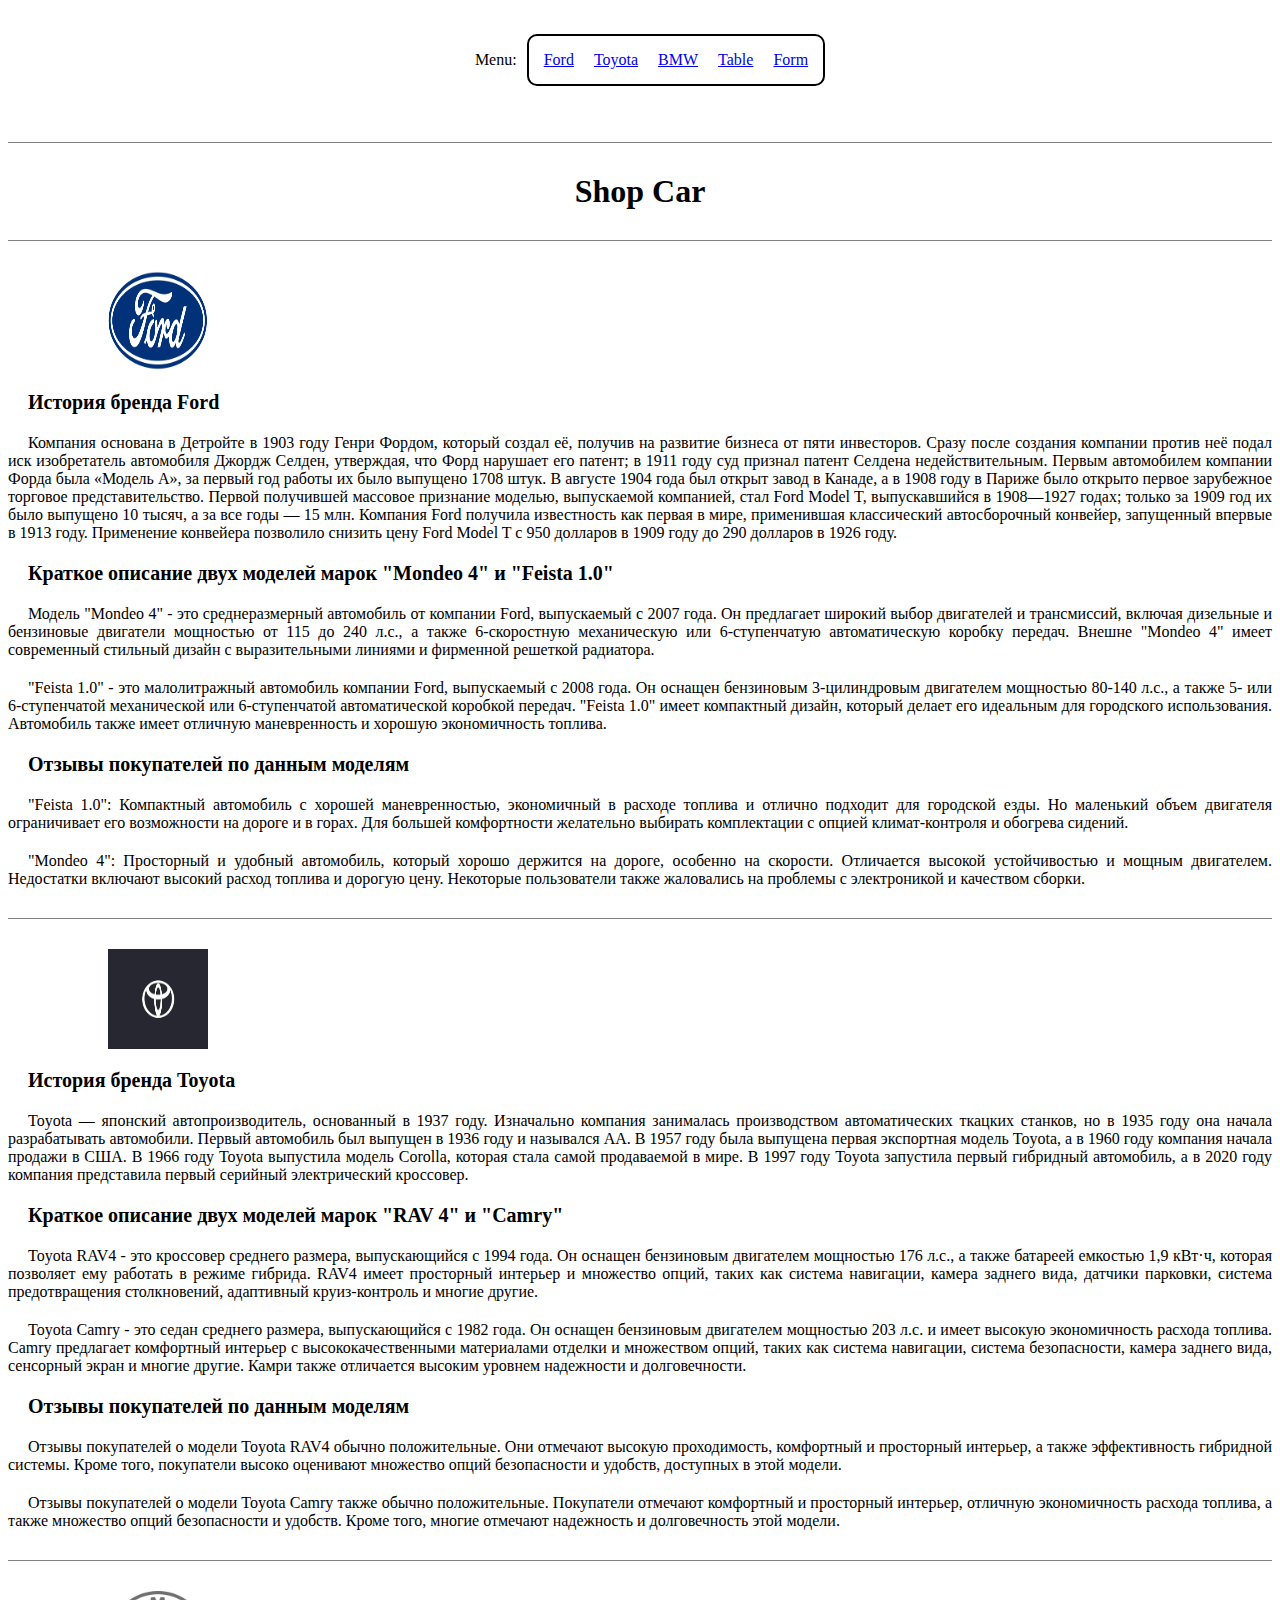
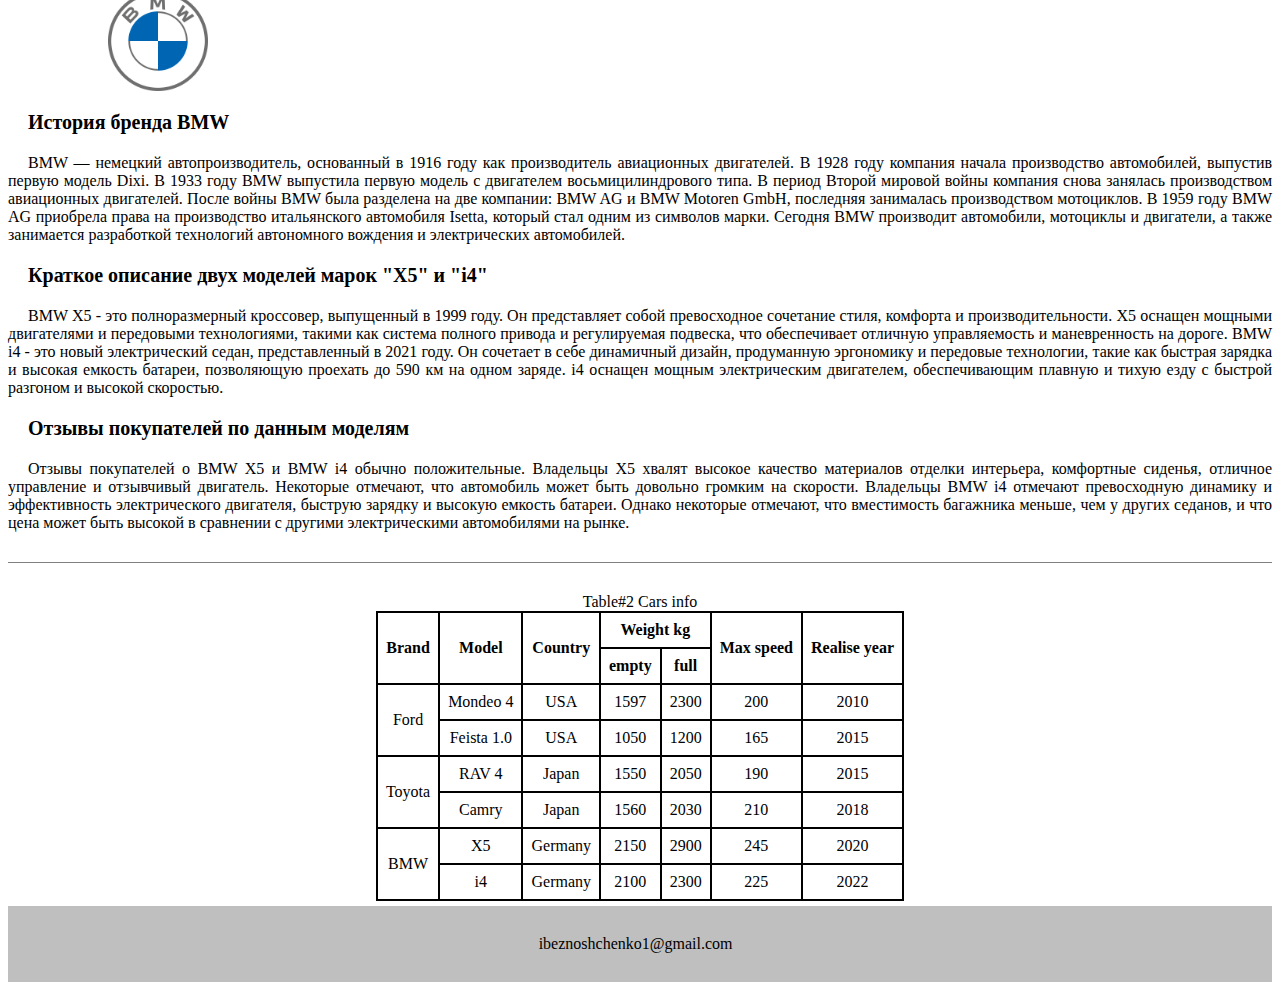
<file: index.html>
<!DOCTYPE html>
<html lang="en">
<head>
    <meta charset="UTF-8">
    <meta http-equiv="X-UA-Compatible" content="IE=edge">
    <meta name="viewport" content="width=device-width, initial-scale=1.0">
    <link rel="shortcut icon" href="./pictures/pickup.png" type="image/x-icon">
    <link rel="stylesheet" href="./dz2.css">
    <title>Shop Car</title>
</head>
<body>
    <header>
        <nav>
            <div class="button-wrapper">
                <p>Menu:</p>
            </div>
            <ol>
                <li><a href="#1">Ford</a></li>
                <li><a href="#2">Toyota</a></li>
                <li><a href="#3">BMW</a></li>
                <li><a href="#4">Table</a></li>
                <li><a href="./form.html">Form</a></li>
            </ol>
        </nav>
    </header>
    <main>
        <p class="zagolovok"></p>
        <h1>Shop Car</h1>
        <section>
            <article>
                <p class="zagolovok"></p>
                <img src="./pictures/ford.png" alt="ford.png" id="1">
                <p class="visual">История бренда Ford</p>
                <p>Компания основана в Детройте в 1903 году Генри Фордом, который создал её, получив на развитие бизнеса от пяти инвесторов. Сразу после создания компании против неё подал иск изобретатель автомобиля Джордж Селден, утверждая, что Форд нарушает его патент; в 1911 году суд признал патент Селдена недействительным. Первым автомобилем компании Форда была «Модель А», за первый год работы их было выпущено 1708 штук. В августе 1904 года был открыт завод в Канаде, а в 1908 году в Париже было открыто первое зарубежное торговое представительство. Первой получившей массовое признание моделью, выпускаемой компанией, стал Ford Model T, выпускавшийся в 1908—1927 годах; только за 1909 год их было выпущено 10 тысяч, а за все годы — 15 млн. Компания Ford получила известность как первая в мире, применившая классический автосборочный конвейер, запущенный впервые в 1913 году. Применение конвейера позволило снизить цену Ford Model T с 950 долларов в 1909 году до 290 долларов в 1926 году.</p>
            </article>
            <article>
                <p class="visual">Краткое описание двух моделей марок "Mondeo 4" и "Feista 1.0"</p>
                <p>Модель "Mondeo 4" - это среднеразмерный автомобиль от компании Ford, выпускаемый с 2007 года. Он предлагает широкий выбор двигателей и трансмиссий, включая дизельные и бензиновые двигатели мощностью от 115 до 240 л.с., а также 6-скоростную механическую или 6-ступенчатую автоматическую коробку передач. Внешне "Mondeo 4" имеет современный стильный дизайн с выразительными линиями и фирменной решеткой радиатора.
                </p>
                <p>"Feista 1.0" - это малолитражный автомобиль компании Ford, выпускаемый с 2008 года. Он оснащен бензиновым 3-цилиндровым двигателем мощностью 80-140 л.с., а также 5- или 6-ступенчатой механической или 6-ступенчатой автоматической коробкой передач. "Feista 1.0" имеет компактный дизайн, который делает его идеальным для городского использования. Автомобиль также имеет отличную маневренность и хорошую экономичность топлива.
                </p>
            </article>
            <article>
                <p class="visual">Отзывы покупателей по данным моделям</p>
                <p>"Feista 1.0": Компактный автомобиль с хорошей маневренностью, экономичный в расходе топлива и отлично подходит для городской езды. Но маленький объем двигателя ограничивает его возможности на дороге и в горах. Для большей комфортности желательно выбирать комплектации с опцией климат-контроля и обогрева сидений.
                </p>
                <p>"Mondeo 4": Просторный и удобный автомобиль, который хорошо держится на дороге, особенно на скорости. Отличается высокой устойчивостью и мощным двигателем. Недостатки включают высокий расход топлива и дорогую цену. Некоторые пользователи также жаловались на проблемы с электроникой и качеством сборки.</p>
            </article>
        </section>
        <section>
            <article>
                <p class="zagolovok"></p>
                <img src="./pictures/tayota.jpg" alt="tayota.jpg" id="2">
                <p class="visual">История бренда Toyota</p>
                <p>Toyota — японский автопроизводитель, основанный в 1937 году. Изначально компания занималась производством автоматических ткацких станков, но в 1935 году она начала разрабатывать автомобили. Первый автомобиль был выпущен в 1936 году и назывался AA. В 1957 году была выпущена первая экспортная модель Toyota, а в 1960 году компания начала продажи в США. В 1966 году Toyota выпустила модель Corolla, которая стала самой продаваемой в мире. В 1997 году Toyota запустила первый гибридный автомобиль, а в 2020 году компания представила первый серийный электрический кроссовер.</p>
            </article>
            <article>
                <p class="visual">Краткое описание двух моделей марок "RAV 4" и "Camry"</p>
                <p>Toyota RAV4 - это кроссовер среднего размера, выпускающийся с 1994 года. Он оснащен бензиновым двигателем мощностью 176 л.с., а также батареей емкостью 1,9 кВт·ч, которая позволяет ему работать в режиме гибрида. RAV4 имеет просторный интерьер и множество опций, таких как система навигации, камера заднего вида, датчики парковки, система предотвращения столкновений, адаптивный круиз-контроль и многие другие.</p>
                <p>Toyota Camry - это седан среднего размера, выпускающийся с 1982 года. Он оснащен бензиновым двигателем мощностью 203 л.с. и имеет высокую экономичность расхода топлива. Camry предлагает комфортный интерьер с высококачественными материалами отделки и множеством опций, таких как система навигации, система безопасности, камера заднего вида, сенсорный экран и многие другие. Камри также отличается высоким уровнем надежности и долговечности.</p>
            </article>
            <article>
                <p class="visual">Отзывы покупателей по данным моделям</p>
                <p>Отзывы покупателей о модели Toyota RAV4 обычно положительные. Они отмечают высокую проходимость, комфортный и просторный интерьер, а также эффективность гибридной системы. Кроме того, покупатели высоко оценивают множество опций безопасности и удобств, доступных в этой модели.</p>
                <p>Отзывы покупателей о модели Toyota Camry также обычно положительные. Покупатели отмечают комфортный и просторный интерьер, отличную экономичность расхода топлива, а также множество опций безопасности и удобств. Кроме того, многие отмечают надежность и долговечность этой модели.</p>
            </article>
        </section>
        <section>
            <article>
                <p class="zagolovok"></p>
                <img src="./pictures/BMW.png" alt="BMW.png" id="3">
                <p class="visual">История бренда BMW</p>
                <p>BMW — немецкий автопроизводитель, основанный в 1916 году как производитель авиационных двигателей. В 1928 году компания начала производство автомобилей, выпустив первую модель Dixi. В 1933 году BMW выпустила первую модель с двигателем восьмицилиндрового типа. В период Второй мировой войны компания снова занялась производством авиационных двигателей. После войны BMW была разделена на две компании: BMW AG и BMW Motoren GmbH, последняя занималась производством мотоциклов. В 1959 году BMW AG приобрела права на производство итальянского автомобиля Isetta, который стал одним из символов марки. Сегодня BMW производит автомобили, мотоциклы и двигатели, а также занимается разработкой технологий автономного вождения и электрических автомобилей.</p>
            </article>
            <article>
                <p class="visual">Краткое описание двух моделей марок "X5" и "i4"</p>
                <p>BMW X5 - это полноразмерный кроссовер, выпущенный в 1999 году. Он представляет собой превосходное сочетание стиля, комфорта и производительности. X5 оснащен мощными двигателями и передовыми технологиями, такими как система полного привода и регулируемая подвеска, что обеспечивает отличную управляемость и маневренность на дороге. BMW i4 - это новый электрический седан, представленный в 2021 году. Он сочетает в себе динамичный дизайн, продуманную эргономику и передовые технологии, такие как быстрая зарядка и высокая емкость батареи, позволяющую проехать до 590 км на одном заряде. i4 оснащен мощным электрическим двигателем, обеспечивающим плавную и тихую езду с быстрой разгоном и высокой скоростью.</p>
            </article>
            <article>
                <p class="visual">Отзывы покупателей по данным моделям</p>
                <p>Отзывы покупателей о BMW X5 и BMW i4 обычно положительные. Владельцы X5 хвалят высокое качество материалов отделки интерьера, комфортные сиденья, отличное управление и отзывчивый двигатель. Некоторые отмечают, что автомобиль может быть довольно громким на скорости. Владельцы BMW i4 отмечают превосходную динамику и эффективность электрического двигателя, быструю зарядку и высокую емкость батареи. Однако некоторые отмечают, что вместимость багажника меньше, чем у других седанов, и что цена может быть высокой в сравнении с другими электрическими автомобилями на рынке.</p>
            </article>
        </section>
        <p class="zagolovok"></p>
    </main>
    <table>
        <caption id="4">Table#2 Cars info</caption>
        <thead>
            <tr>
                <th rowspan="2">Brand</th>
                <th rowspan="2">Model</th>
                <th rowspan="2">Country</th>
                <th colspan="2">Weight kg</th>
                <th rowspan="2">Max speed</th>
                <th rowspan="2">Realise year</th>
            </tr>
            <tr>
                <th>empty</th>
                <th>full</th>
            </tr>
        </thead>
        <tbody>
            <tr>
                <td rowspan="2">Ford</td>
                <td>Mondeo 4</td>
                <td>USA</td>
                <td>1597</td>
                <td>2300</td>
                <td>200</td>
                <td>2010</td>
            </tr>
            <tr>
                <td>Feista 1.0</td>
                <td>USA</td>
                <td>1050</td>
                <td>1200</td>
                <td>165</td>
                <td>2015</td>
            </tr>
            <tr>
                <td rowspan="2">Toyota</td>
                <td>RAV 4</td>
                <td>Japan</td>
                <td>1550</td>
                <td>2050</td>
                <td>190</td>
                <td>2015</td>
            </tr>
            <tr>
                <td>Camry</td>
                <td>Japan</td>
                <td>1560</td>
                <td>2030</td>
                <td>210</td>
                <td>2018</td>
            </tr>
            <tr>
                <td rowspan="2">BMW</td>
                <td>X5</td>
                <td>Germany</td>
                <td>2150</td>
                <td>2900</td>
                <td>245</td>
                <td>2020</td>
            </tr>
            <tr>
                <td>i4</td>
                <td>Germany</td>
                <td>2100</td>
                <td>2300</td>
                <td>225</td>
                <td>2022</td>
            </tr>
        </tbody>
    </table>
    <footer class="VneshnayaObolochka">
            <p>St.Progress 28a</p>
            <p>ibeznoshchenko1@gmail.com</p>
            <p>Beznoshchenko Ihor</p>
    </footer>
</body>
</html>
</file>
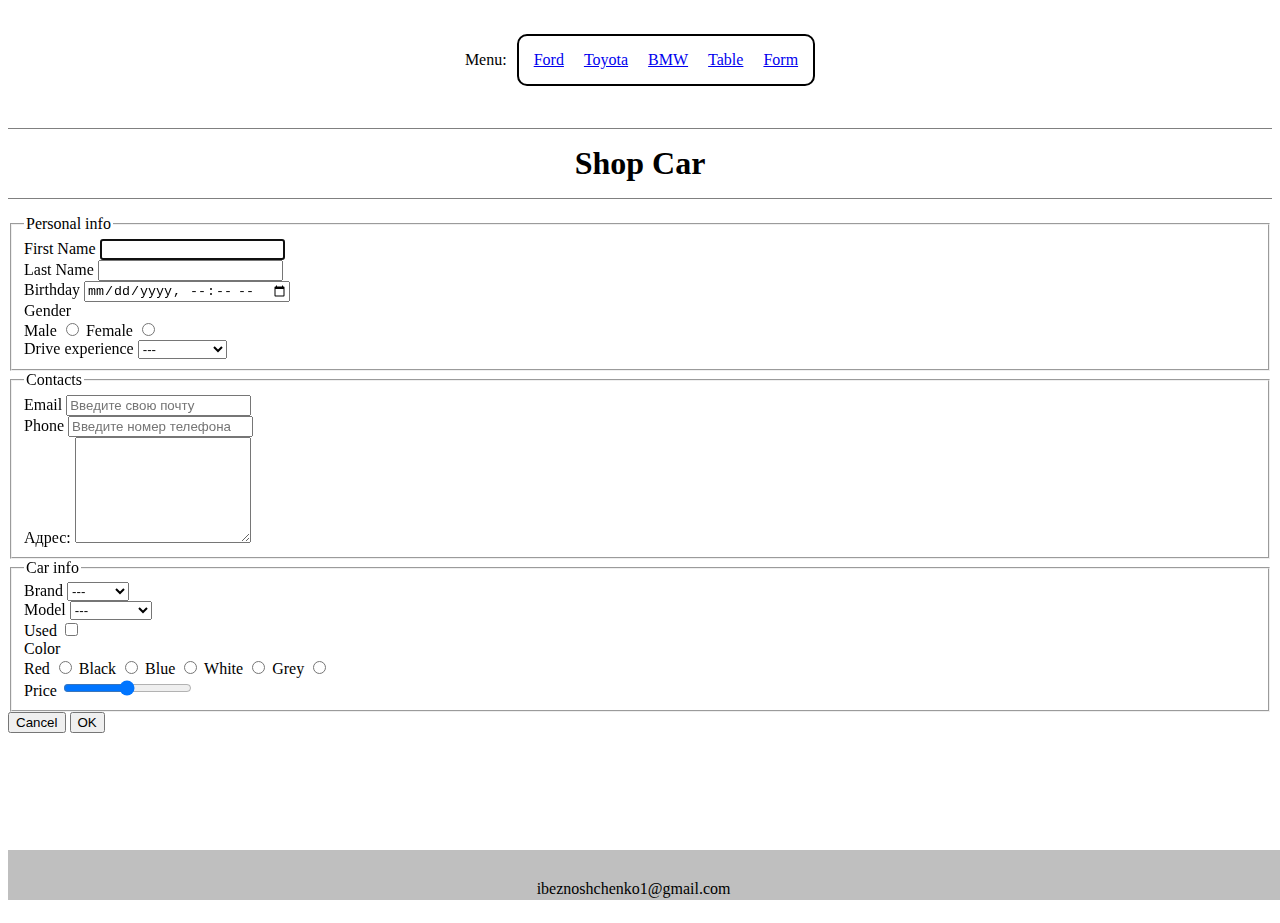
<file: form.html>
<!DOCTYPE html>
<html lang="en">
<head>
    <meta charset="UTF-8">
    <meta http-equiv="X-UA-Compatible" content="IE=edge">
    <meta name="viewport" content="width=device-width, initial-scale=1.0">
    <link rel="shortcut icon" href="./pictures/pickup.png" type="pickup">
    <link rel="stylesheet" href="./form.css">
    <title>Shop Car</title>
</head>
<body>
    <header>
        <nav>
            <div class="button-wrapper">
                <p class="5">Menu:</p>
            </div>
            <ol>
                <li><a href="./index.html#1">Ford</a></li>
                <li><a href="./index.html#2">Toyota</a></li>
                <li><a href="./index.html#3">BMW</a></li>
                <li><a href="./index.html#4">Table</a></li>
                <li><a href="./form.html">Form</a></li>
            </ol>
        </nav>
    </header>
</body>
<main>
    <section>
        <p class="zagolovok"></p>
        <h1>Shop Car</h1>
        <p class="zagolovok"></p>
    </section>
    <form>
        <fieldset>
            <legend>Personal info</legend>
            <div>
                <label for="first-name">First Name</label>
                <input name="first-name" id="first-name" type="text" autofocus="first-name">
            </div>
            <div>
                <label for="last-name">Last Name</label>
                <input name="last-name" id="last-name" type="text">
            </div>
            <div>
                <label for="Birthday">Birthday</label>
                <input type="datetime-local">
            </div>
            <div>
                <label for="">Gender</label>
            </div>
            <div>
                <label for="Male">Male</label>
                <input type="radio" id="Male" value="Male" name="Gender">
                <label for="Female">Female</label>
                <input type="radio" id="Female" value="Female" name="Gender">
            </div>
            <div>
                <label for="Drive experience">Drive experience</label>
                <select name="Drive experience" id="Drive experience">
                    <option>---</option>
                    <option>1 year</option>
                    <option>2 year</option>
                    <option>3 year</option>
                    <option>4 year</option>
                    <option>5 year</option>
                    <option>over 5 year</option>
                </select>
            </div>
        </fieldset>
        <fieldset>
            <legend>Contacts</legend>
            <div>
                <label for="Emeil">Email</label>
                <input type="email" placeholder="Введите свою почту">
            </div>
            <div>
                <label for="Phone">Phone</label>
                <input type="Phone" pattern="^[0-9]{12}$" maxlength="12" placeholder="Введите номер телефона">
            </div>
            <div>
                <label for="address">Адрес:</label>
                <textarea class="my-input" id="address" rows="10" cols="50"></textarea>
            </div>
        </fieldset>
        <fieldset>
            <legend>Car info</legend>
            <div>
                <label for="Brand">Brand</label>
                <select name="Brand" id="Brand">
                    <option>---</option>
                    <option>Ford</option>
                    <option>Toyota</option>
                    <option>BMW</option>
                </select>
            </div>
            <div>
                <label for="Model">Model</label>
                <select name="Model" id="Model">
                    <option>---</option>
                    <option>Mondeo 4</option>
                    <option>Feista 1.0</option>
                    <option>RAV 4</option>
                    <option>Camry</option>
                    <option>X5</option>
                    <option>i4</option>
                </select>
            </div>
            <div>
                <label for="checkbox">Used</label>
                <input type="checkbox">
            </div>
            <div>
                <label>Color</label>
            </div>
            <div>
                <label for="Red">Red</label>
                <input type="radio" id="Red" value="Red" name="Color">
                <label for="Black">Black</label>
                <input type="radio" id="Black" value="Black" name="Color">
                <label for="Blue">Blue</label>
                <input type="radio" id="Blue" value="Blue" name="Color">
                <label for="White">White</label>
                <input type="radio" id="White" value="White" name="Color">
                <label for="Grey">Grey</label>
                <input type="radio" id="Grey" value="Grey" name="Color">
            </div>
            <div>
                <label for="Price">Price</label>
                <input type="range" id="Price">
            </div>
        </fieldset>
        <div>
            <input type="reset" value="Cancel">
            <input type="submit" value="OK">
        </div>
    </form>
    <footer>
        <div class="VneshnayaObolochka">
            <p>St.Progress 28a</p>
            <p>ibeznoshchenko1@gmail.com</p>
            <p>Beznoshchenko Ihor</p>
        </div>
    </footer>
</main>
</html>
</file>
<file: dz2.css>
table {
    border-collapse: collapse;
    border-spacing: 0;
    margin-bottom: 1rem;
    background-color: transparent;
    border: 2px solid;
    text-align: center;
    margin: 0 auto;
    max-width: 100%;
  }
  
  th, td {
    padding: 0.5rem;
    text-align: left;
    vertical-align: middle;
    border: 2px solid;
    text-align: center;
  }
  
  nav, ol, li{
    display: flex; /* чтобы элементы шли целиком в ряд */
    list-style: none; /* чтобы убрать маркеры */
    padding: 10px; /* чтобы убрать отступы */
    text-align: center;
    justify-content: center; 
  }
  
  button, ol{
    border: 2px solid;
    border-radius: 10px;
    padding: 5px 5px;
    text-align: center;
    max-width: 100%;
  }
  .button-wrapper {
    display: flex;
    align-items: center;
    padding-right: 10px;
  }
  
   img{
    display: flex;
    width: 100px;
    height: 100px;
    margin-left: 100px;
  }
  
  .visual{
    font-size: 20px;
    font-weight: bold;
  }
  p{
    text-align: center;
    max-width: 1800px; 
    margin: 20px auto;
    text-align: justify;
    text-indent: 20px; 
  }
  
  header,h1{
    text-align: center;
    margin: auto;
    background-color: transparent;
  }
  .zagolovok::after {
    content: "";
    display: block;
    height: 1px;
    width: 100%;
    background-color: gray;
    margin-top: 10px;
    margin-bottom: 10px;
  }
  footer, p{
    display: flex;
    flex-wrap: nowrap; /* чтобы не переносить на новую строку */
    align-items: center; /* чтобы выровнять по вертикали */
  }
.VneshnayaObolochka{
  display: flex;
  flex-direction: row;
  justify-content: center;
  align-items: center;
  gap: 600px;
  margin-top: 5px;
}
footer{
  background-color: rgba(128, 128, 128, 0.5);
}
</file>
<file: form.css>
table {
    border-collapse: collapse;
    border-spacing: 0;
    margin-bottom: 1rem;
    background-color: transparent;
    border: 2px solid;
    text-align: center;
    margin: 0 auto;
    max-width: 100%;
  }
  
  th, td {
    padding: 0.5rem;
    text-align: left;
    vertical-align: middle;
    border: 2px solid;
    text-align: center;
  }
  
  nav, ol, li{
    display: flex; /* чтобы элементы шли целиком в ряд */
    list-style: none; /* чтобы убрать маркеры */
    padding: 10px; /* чтобы убрать отступы */
    text-align: center;
    justify-content: center; 
  }
  
  button, ol{
    border: 2px solid;
    border-radius: 10px;
    padding: 5px 5px;
    text-align: center;
    max-width: 100%;
  }
  .button-wrapper {
    display: flex;
    align-items: center;
    padding-right: 10px;
  }
  
   img{
    display: flex;
    width: 100px;
    height: 100px;
    margin-left: 100px;
  }
  
  #istoriya{
    font-size: 20px;
    font-weight: bold;
  }
  #5{
    text-align: center;
    max-width: 1800px; 
    margin: 20px auto;
    text-align: justify;
    text-indent: 20px; 
  }
  
  header,h1{
    text-align: center;
    margin: auto;
    background-color: transparent;
  }
  .zagolovok::after {
    content: "";
    display: block;
    height: 1px;
    width: 100%;
    background-color: gray;
    margin-top: 10px;
    margin-bottom: 10px;
  }
  footer, div, #5{
    display: flex;
    flex-wrap: nowrap; /* чтобы не переносить на новую строку */
    align-items: center; /* чтобы выровнять по вертикали */
  }
.VneshnayaObolochka{
  display: flex;
  flex-direction: row;
  justify-content: center;
  align-items: center;
  gap: 600px;
  margin-top: 5px;
}

footer{
  background-color: rgba(128, 128, 128, 0.5);
  position: absolute;
  bottom: 0;
  width: 100%;
  height: 50px;
}
.my-input {
    width: 170px;
    height: 100px;
    font-size: 16px;
  }
</file>
